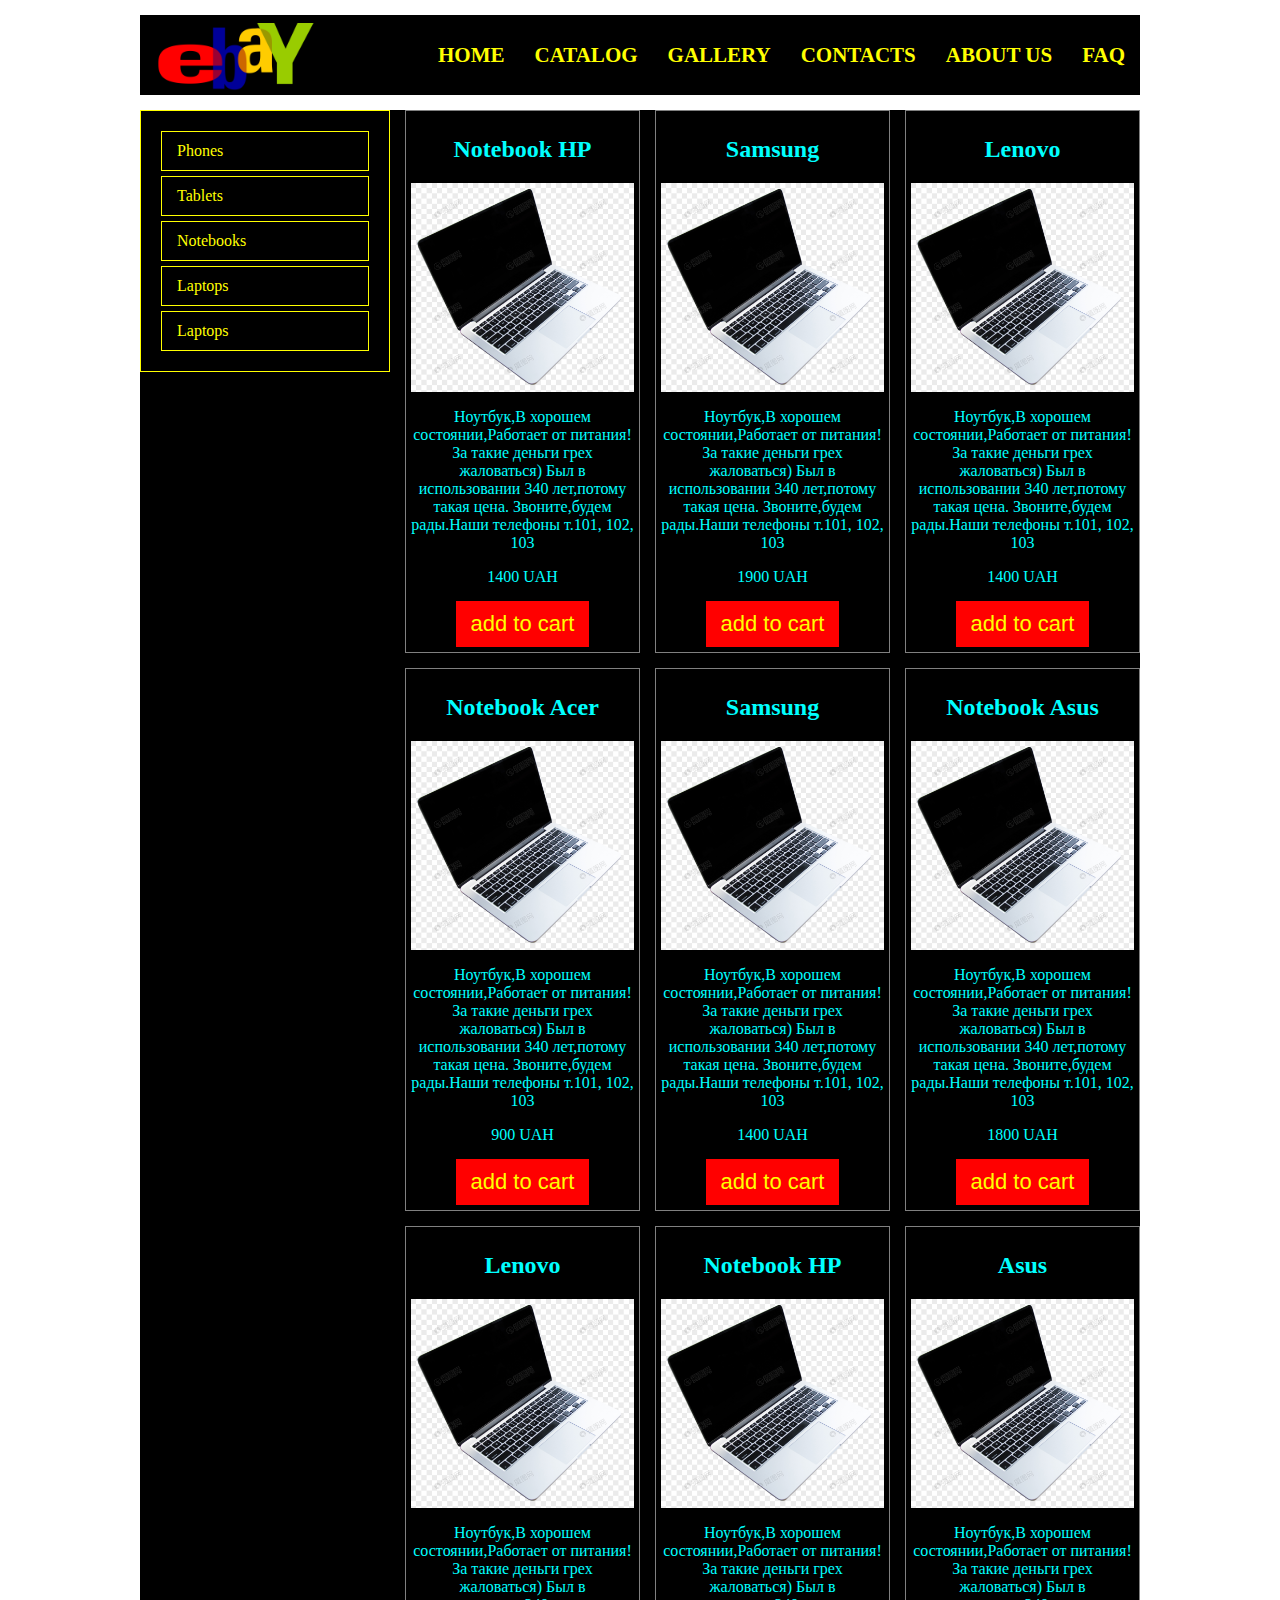
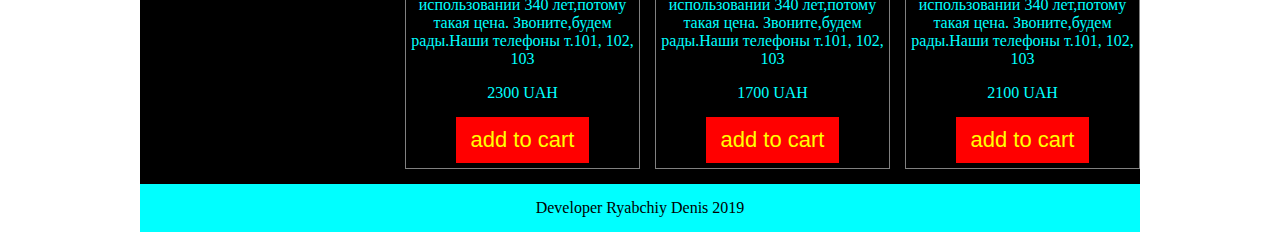
<file: index.html>
<!DOCTYPE html>
<html lang="en">

<head>
    <meta charset="UTF-8">
    <meta name="viewport" content="width=device-width, initial-scale=1.0">
    <meta http-equiv="X-UA-Compatible" content="ie=edge">
    <link rel="stylesheet" href="style.css">
    <title>Document</title>
</head>

<body>
    
        <div id="content">
            <header>
                <img src="logo.png" />
                <nav>
                    <ul>
                        <li><a href="#">Home</a></li>
                        <li><a href="#">Catalog</a></li>
                        <li><a href="#">Gallery</a></li>
                        <li><a href="#">Contacts</a></li>
                        <li><a href="#">About us</a></li>
                        <li><a href="#">FAQ</a></li>
                    </ul>
                </nav>
            </header>
            <div id="container">
                <div id="sidebar">
                    <ul>
                        <li><a href="#">Phones</a></li>
                        <li><a href="#">Tablets</a></li>
                        <li><a href="#">Notebooks</a></li>
                        <li><a href="#">Laptops</a></li>
                        <li><a href="#">Laptops</a></li>
                    </ul>
                </div>
                <div id="page">
                    <div class="product">
                        <h2>Notebook HP</h2>
                        <img src="note.png">
                        <p>
                            Ноутбук,В хорошем состоянии,Работает от питания!За такие деньги грех жаловаться)
                            Был в использовании 340 лет,потому такая цена. Звоните,будем рады.Наши телефоны
                            т.101, 102, 103
                        </p>
                        <span>1400 UAH</span>
                        <button>add to cart</button>
    
                    </div>
                    <div class="product">
                        <h2>Samsung</h2>
                        <img src="note.png">
                        <p>
                            Ноутбук,В хорошем состоянии,Работает от питания!За такие деньги грех жаловаться)
                            Был в использовании 340 лет,потому такая цена. Звоните,будем рады.Наши телефоны
                            т.101, 102, 103
                        </p>
                        <span>1900 UAH</span>
                        <button>add to cart</button>
    
                    </div>
                    <div class="product">
                        <h2>Lenovo</h2>
                        <img src="note.png">
                        <p>
                            Ноутбук,В хорошем состоянии,Работает от питания!За такие деньги грех жаловаться)
                            Был в использовании 340 лет,потому такая цена. Звоните,будем рады.Наши телефоны
                            т.101, 102, 103
                        </p>
                        <span>1400 UAH</span>
                        <button>add to cart</button>
    
                    </div>
                    <div class="product">
                        <h2>Notebook Acer</h2>
                        <img src="note.png">
                        <p>
                            Ноутбук,В хорошем состоянии,Работает от питания!За такие деньги грех жаловаться)
                            Был в использовании 340 лет,потому такая цена. Звоните,будем рады.Наши телефоны
                            т.101, 102, 103
                        </p>
                        <span>900 UAH</span>
                        <button>add to cart</button>
    
                    </div>
                    <div class="product">
                        <h2>Samsung</h2>
                        <img src="note.png">
                        <p>
                            Ноутбук,В хорошем состоянии,Работает от питания!За такие деньги грех жаловаться)
                            Был в использовании 340 лет,потому такая цена. Звоните,будем рады.Наши телефоны
                            т.101, 102, 103
                        </p>
                        <span>1400 UAH</span>
                        <button>add to cart</button>
    
                    </div>
                    <div class="product">
                        <h2>Notebook Asus</h2>
                        <img src="note.png">
                        <p>
                            Ноутбук,В хорошем состоянии,Работает от питания!За такие деньги грех жаловаться)
                            Был в использовании 340 лет,потому такая цена. Звоните,будем рады.Наши телефоны
                            т.101, 102, 103
                        </p>
                        <span>1800 UAH</span>
                        <button>add to cart</button>
    
                    </div>
                    <div class="product">
                        <h2>Lenovo</h2>
                        <img src="note.png">
                        <p>
                            Ноутбук,В хорошем состоянии,Работает от питания!За такие деньги грех жаловаться)
                            Был в использовании 340 лет,потому такая цена. Звоните,будем рады.Наши телефоны
                            т.101, 102, 103
                        </p>
                        <span>2300 UAH</span>
                        <button>add to cart</button>
    
                    </div>

                    <div class="product">
                        <h2>Notebook HP</h2>
                        <img src="note.png">
                        <p>
                            Ноутбук,В хорошем состоянии,Работает от питания!За такие деньги грех жаловаться)
                            Был в использовании 340 лет,потому такая цена. Звоните,будем рады.Наши телефоны
                            т.101, 102, 103
                        </p>
                        <span>1700 UAH</span>
                        <button>add to cart</button>
    
                    </div>

                    <div class="product">
                        <h2>Asus</h2>
                        <img src="note.png">
                        <p>
                            Ноутбук,В хорошем состоянии,Работает от питания!За такие деньги грех жаловаться)
                            Был в использовании 340 лет,потому такая цена. Звоните,будем рады.Наши телефоны
                            т.101, 102, 103
                        </p>
                        <span>2100 UAH</span>
                        <button>add to cart</button>
    
                    </div>
                </div>
    
            </div>
        
        <footer>
            Developer Ryabchiy Denis 2019
        </footer>
    </div>
</body>

</html>
</file>
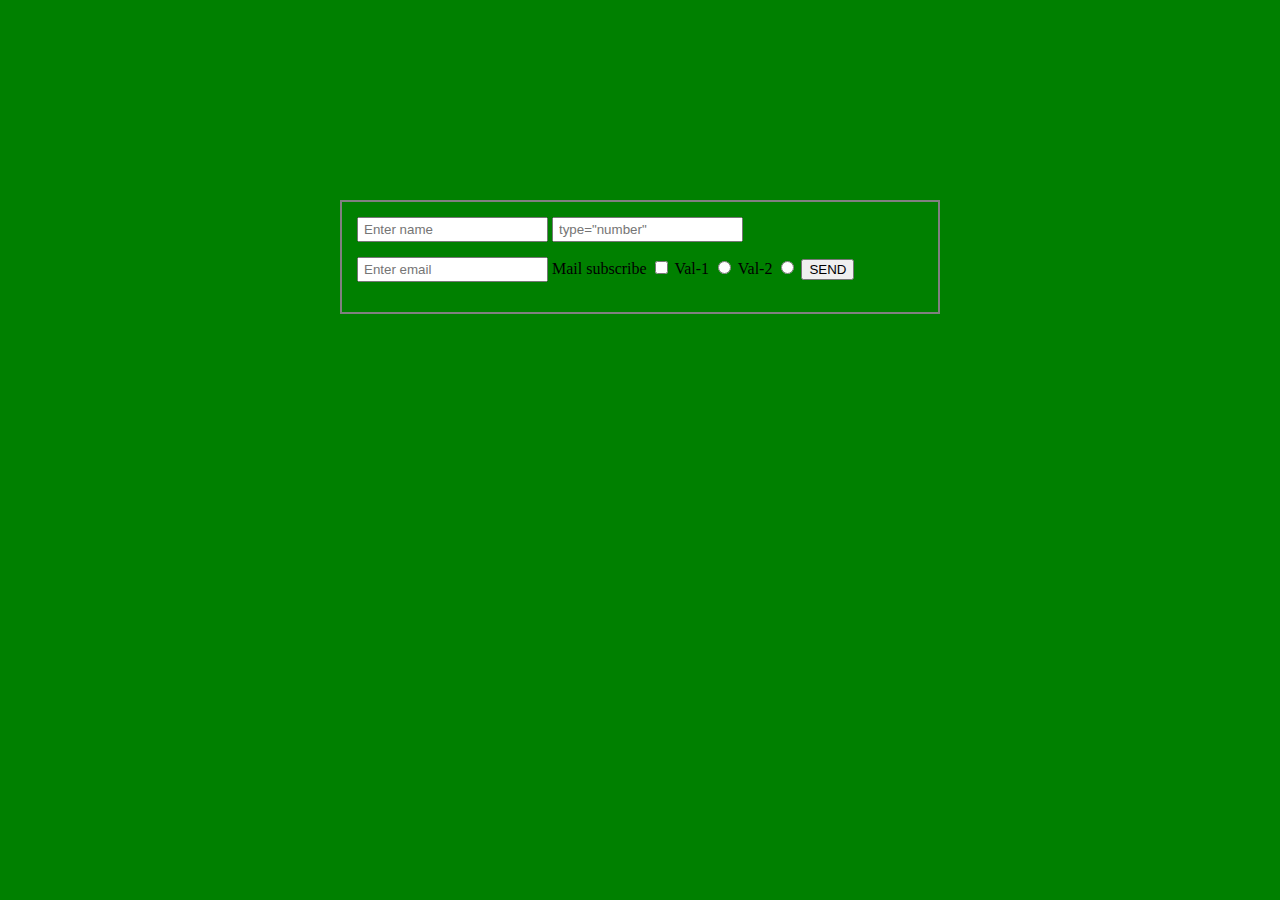
<file: form.html>
<!DOCTYPE html>
<html >

<head>
    <meta charset="UTF-8">
    <link rel="stylesheet" href="form.css">
    <title>My Page</title>
</head>

<body>
    <form method="POST" action="https://google.com">
        <input class="row" placeholder="Enter name" type="text" name="username"/>
        <input class="row" placeholder=type="number" name="age"/>
        <input class="row" placeholder="Enter email"type="email" name="email"/>
       
        <label>
            Mail subscribe
        <input type="checkbox" name="mail"/>
        </label>


        <label>
            Val-1
        <input type="radio" name="test" value="val-1"/>
        </label>

        <label>
            Val-2
        <input type="radio" name="test" value="val-2"/>
    </label>

        <button>SEND</button>
        
    </form>
</body>

</html>
</file>
<file: style.css>
* {
box-sizing: border-box;
}



body, ul {
    padding: 0;
    margin:0;
}

li {
    list-style: none;
}

#content {
    max-width: 1000px;
    margin: auto;
}

header {
    display: flex;
    justify-content: space-between;
    align-items: center;
    flex-wrap: wrap;
    margin: 15px 0;
    background: black;
}

header img {
    max-width: 200px;

}

header ul {
display: flex;
flex-wrap: wrap;
}

header ul a {
    padding: 10px 15px;
    display: block;
    color: yellow;
    text-decoration: none;
    text-transform: uppercase;
    font-size: 21px;
    font-weight: bold;   
}

#container, #page {
    display: flex;
    flex-wrap: wrap;
    align-items: start;
    background: black;
    color: aqua;

}

#page .product {
    max-width: 235px;
    text-align: center;
    border: 1px solid grey;
    display: flex;
    align-items: center;
    flex-direction: column;
    margin: 0 0 15px 15px;
    padding: 5px;
}


#page .product img {
    max-width: 100%;
}

#page {
    width: 75%;
    justify-content: space-between;
}

#sidebar {
    width: 25%;
    border: 1px solid yellow;
    padding: 15px;
    background: black;
}

#page .product button {
background: red;
color: yellow;
padding: 10px 15px;
font-size: 22px;
margin-top: 15px;
border: none;
cursor: pointer;
transition: 0.5s;
}

#page .product button:hover {
    background: #ff9101;
}

footer {
    background: aqua;
    color: black;
    display: flex;
    justify-content: center;
    align-items: center;
    padding: 15px 0;
    font-size: 26;
    width: 100%;
}

#sidebar ul li a {
    display: block;
    padding: 10px 15px;
    border: 1px solid yellow;
    margin: 5px;
    text-decoration: none;
    color: yellow;
}

@media(max-width:700px){
    #sidebar, #page {
width: 100%;
    }

   #page { 
        justify-content: center;
        margin-top: 15px;
   }
}
</file>
<file: form.css>
* {
    box-sizing: border-box;
}

body {
    background: green;
}
form{
    max-width: 600px;
    margin: 200px auto 0 auto;
    padding: 15px;
    border: 2px solid grey;
}
form .row{
max-width: 100%;
margin-bottom: 15px;
height: 25px;
padding: 5px;
}
</file>
